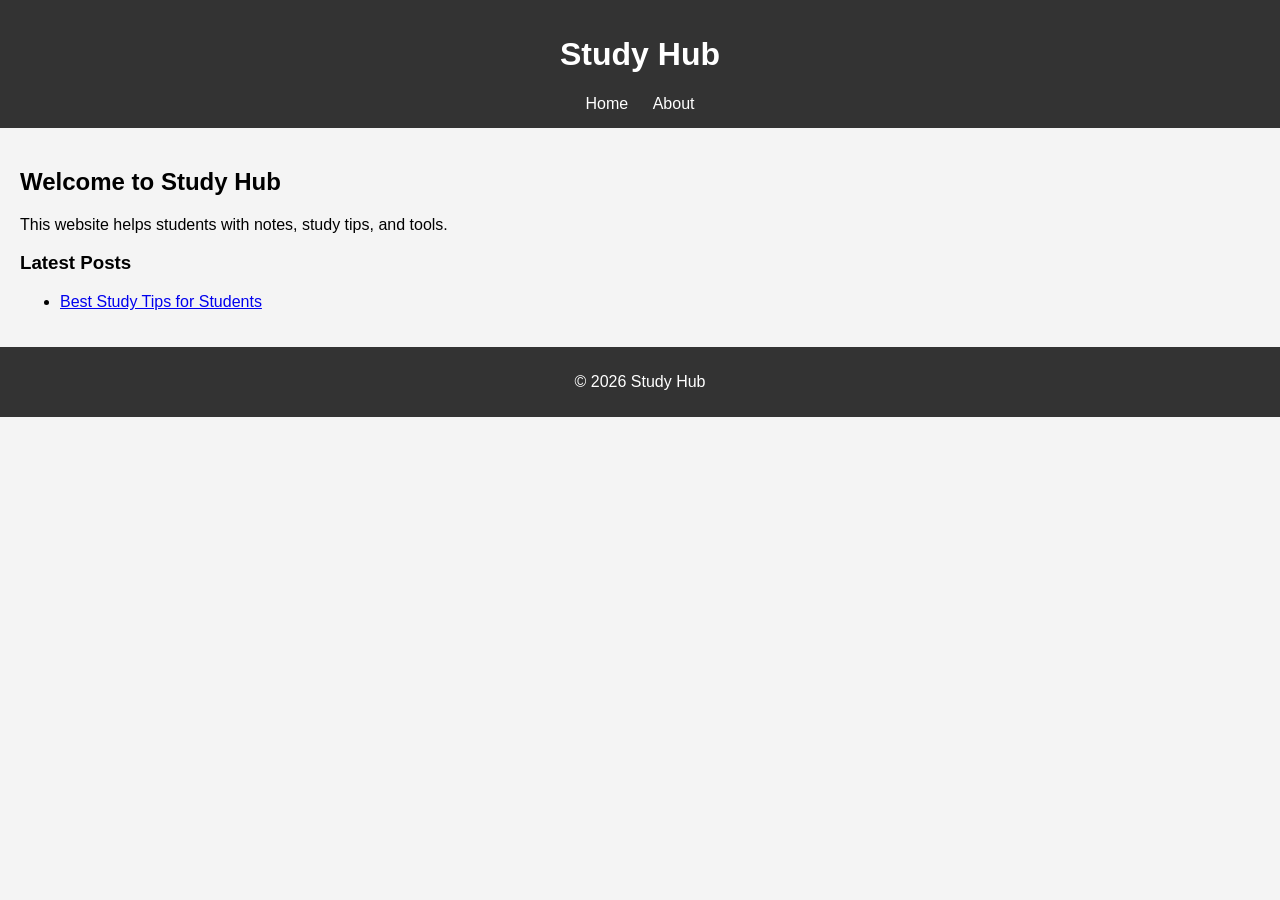
<file: index.html>
<!DOCTYPE html>
<html lang="en">
<head>
    <meta charset="UTF-8">
    <meta name="viewport" content="width=device-width, initial-scale=1.0">
    <title>Study Hub</title>
    <link rel="stylesheet" href="style.css">
</head>
<body>

<header>
    <h1>Study Hub</h1>
    <nav>
        <a href="index.html">Home</a>
        <a href="about.html">About</a>
    </nav>
</header>

<main>
    <h2>Welcome to Study Hub</h2>
    <p>This website helps students with notes, study tips, and tools.</p>

    <h3>Latest Posts</h3>
    <ul>
        <li><a href="posts/post1.html">Best Study Tips for Students</a></li>
    </ul>
</main>

<footer>
    <p>© 2026 Study Hub</p>
</footer>

</body>
</html>
</file>
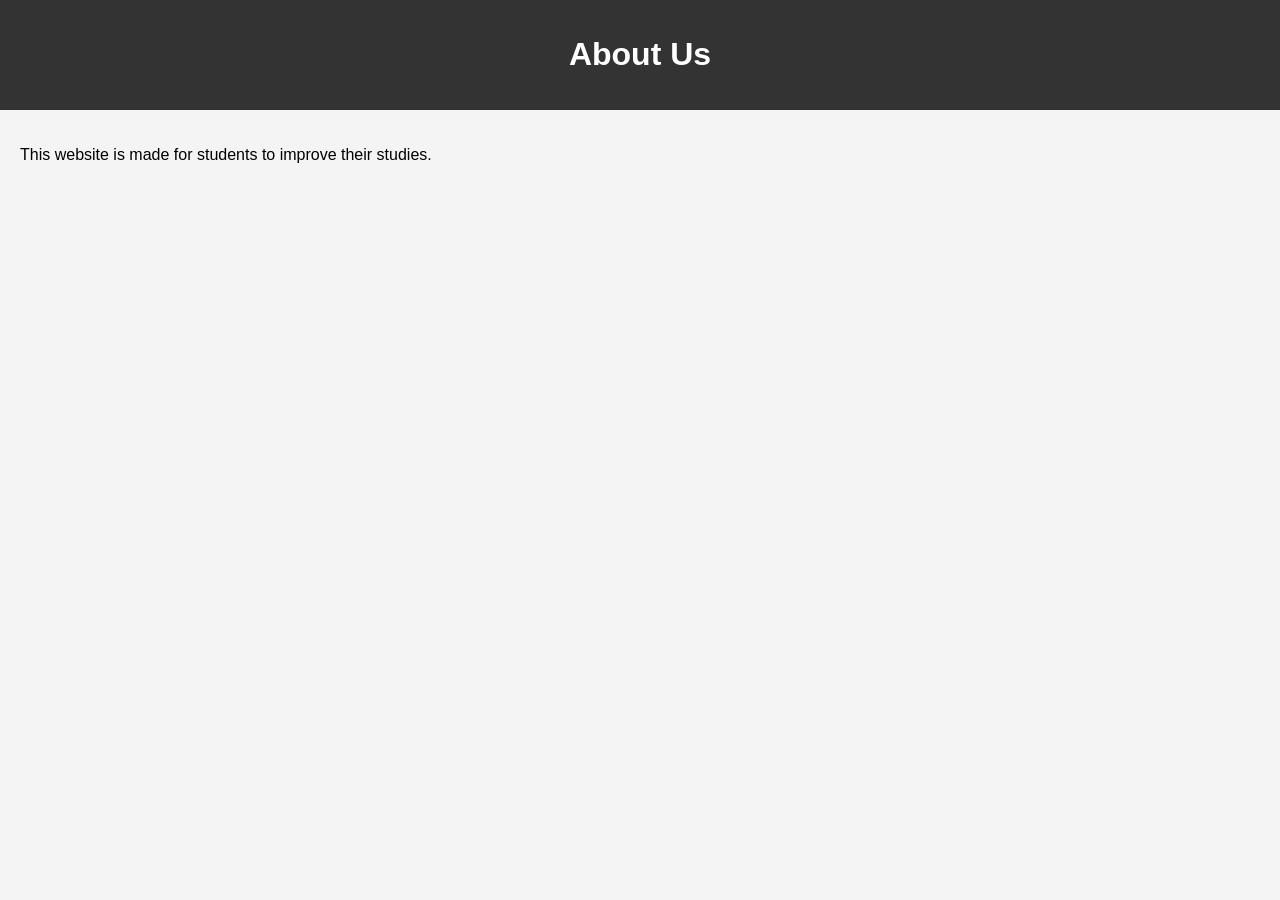
<file: about.html>
<!DOCTYPE html>
<html>
<head>
    <title>About</title>
    <link rel="stylesheet" href="style.css">
</head>
<body>

<header>
    <h1>About Us</h1>
</header>

<main>
    <p>This website is made for students to improve their studies.</p>
</main>

</body>
</html>
</file>
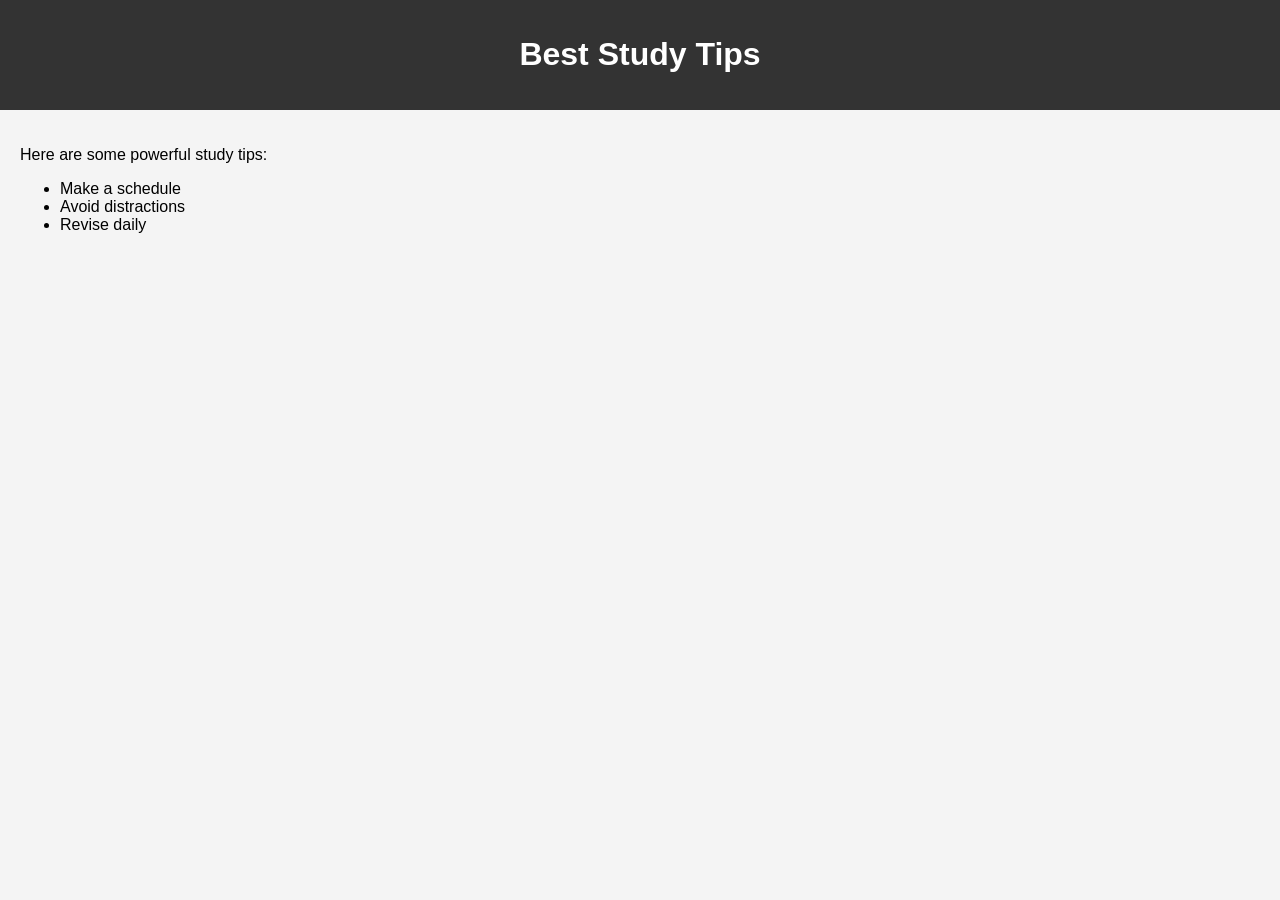
<file: posts/post1.html>
<!DOCTYPE html>
<html>
<head>
    <title>Study Tips</title>
    <link rel="stylesheet" href="../style.css">
</head>
<body>

<header>
    <h1>Best Study Tips</h1>
</header>

<main>
    <p>Here are some powerful study tips:</p>
    <ul>
        <li>Make a schedule</li>
        <li>Avoid distractions</li>
        <li>Revise daily</li>
    </ul>
</main>

</body>
</html>
</file>
<file: style.css>
body {
    font-family: Arial, sans-serif;
    margin: 0;
    background-color: #f4f4f4;
}

header {
    background: #333;
    color: white;
    padding: 15px;
    text-align: center;
}

nav a {
    color: white;
    margin: 0 10px;
    text-decoration: none;
}

main {
    padding: 20px;
}

footer {
    background: #333;
    color: white;
    text-align: center;
    padding: 10px;
}
</file>
